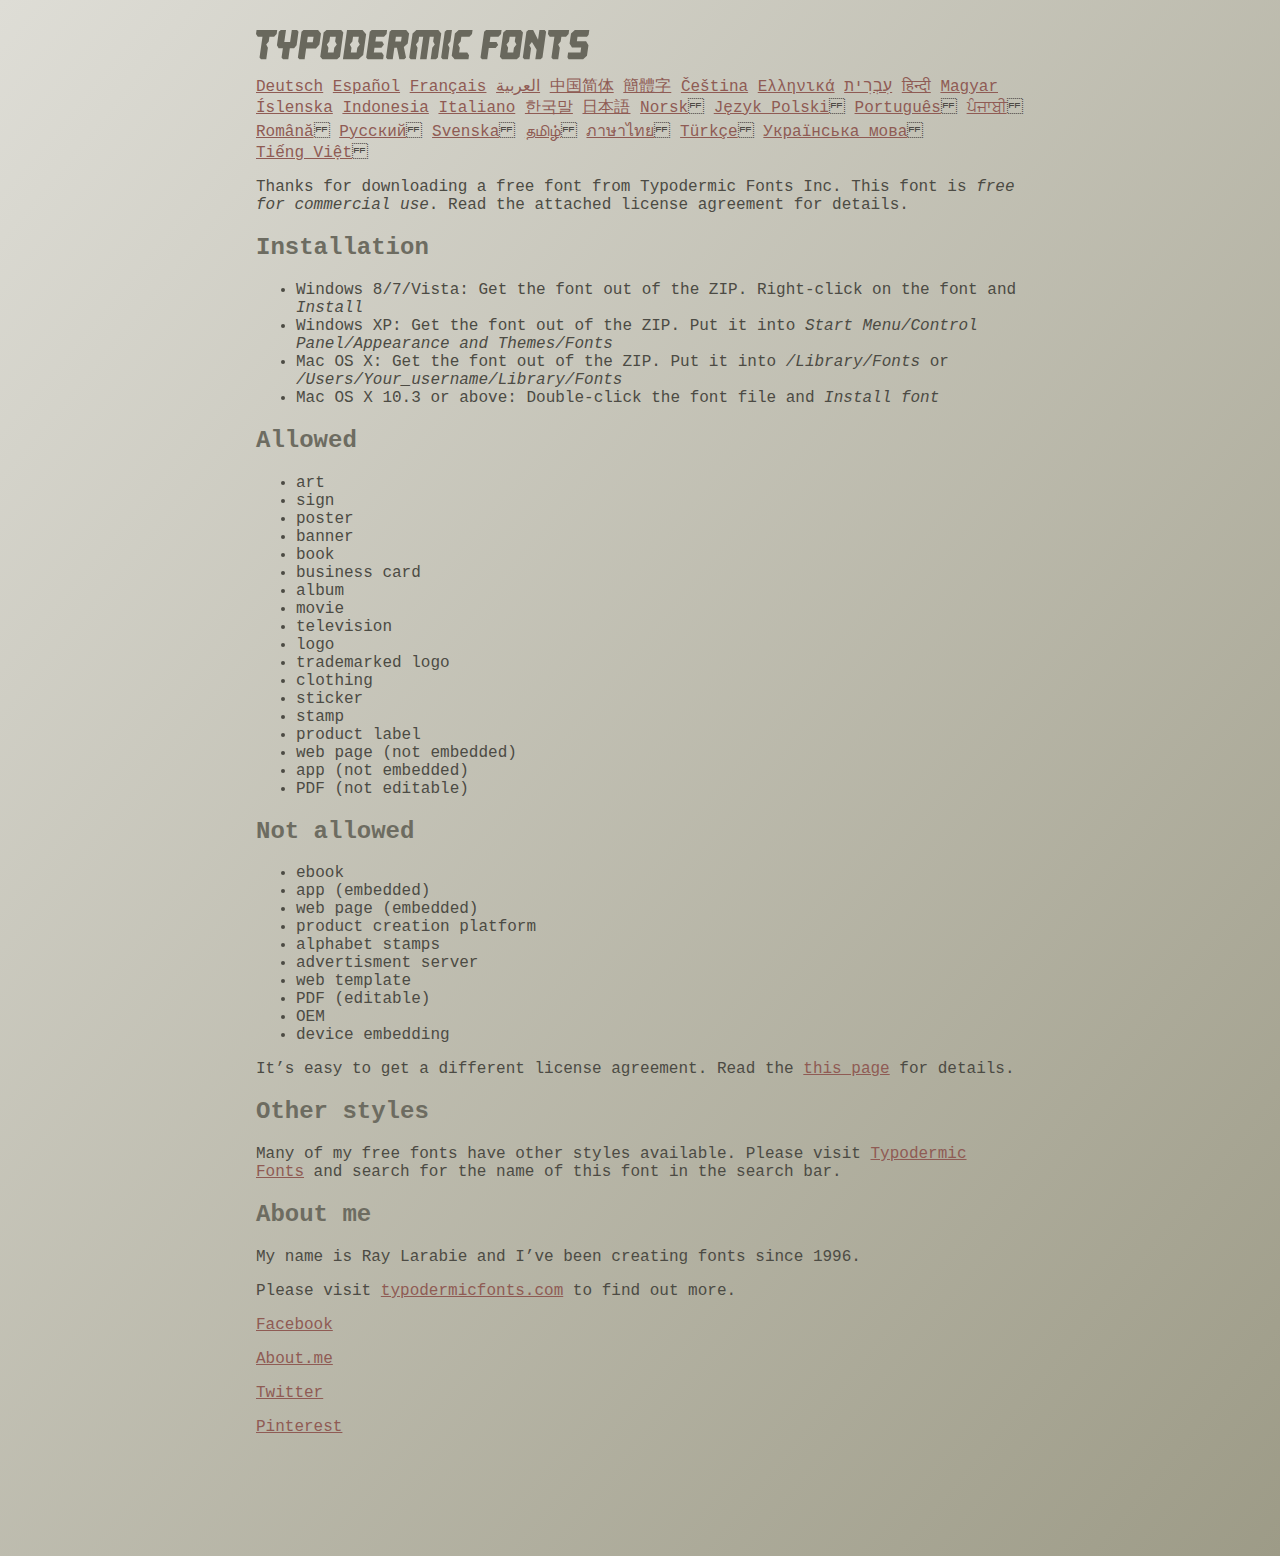
<file: fonts/steelfish/read-this.html>
<head>
<meta http-equiv="Content-Type" content="text/html; charset=utf-8">
<title>Typodermic Fonts Inc. Freeware Font instructions 2014</title>
<style type="text/css">
body {
	margin:30px 20% 120px 20%;
	padding:0px;
	font-family:Consolas, Courier, sans-serif;
	color:#4c4b44;
	background-color:#c2c1b3;

/* IE10 Consumer Preview */ 
background-image: -ms-linear-gradient(top left, #DEDDD6 0%, #9D9B87 100%);

/* Mozilla Firefox */ 
background-image: -moz-linear-gradient(top left, #DEDDD6 0%, #9D9B87 100%);

/* Opera */ 
background-image: -o-linear-gradient(top left, #DEDDD6 0%, #9D9B87 100%);

/* Webkit (Safari/Chrome 10) */ 
background-image: -webkit-gradient(linear, left top, right bottom, color-stop(0, #DEDDD6), color-stop(1, #9D9B87));

/* Webkit (Chrome 11+) */ 
background-image: -webkit-linear-gradient(top left, #DEDDD6 0%, #9D9B87 100%);

/* W3C Markup, IE10 Release Preview */ 
background-image: linear-gradient(to bottom right, #DEDDD6 0%, #9D9B87 100%);

	}
h2 {color:#6d6c61;}
a {color:#8f5b54;}
a:hover {color:#ffffff; background-color:#9a998c;}
</style>
</head>

<body>

<svg width="350px" height="30px">
	<path fill="#69685D" d="M0,4.006L0.554,0h20.674l-0.553,4.006l-2.559,2.772h-4.688l-0.682,4.816l-2.515,3.026l1.663,3.07
		l-1.62,11.594H4.987l-1.448-1.79l2.94-20.716H1.791L0,4.006z"/>
	<path fill="#69685D" d="M35.8,0h5.285l1.408,1.791l-1.876,13.343l-2.515,3.111h-4.264l-1.534,11.04h-5.286l-1.449-1.79l1.322-9.25
		h-4.263l-1.705-3.111l1.875-13.343L24.76,0h5.242l-1.706,12.064h5.799L35.8,0z"/>
	<path fill="#69685D" d="M62.09,0l2.899,3.453L63.412,14.58l-3.496,3.962h-9.805l-1.491,10.742h-5.244l-1.493-1.79l3.625-25.704
		L47.469,0H62.09z M50.965,12.362h5.797l0.81-5.583h-5.799L50.965,12.362z"/>
	<path fill="#69685D" d="M64.256,26.642l3.367-24.041L70.523,0h14.664l2.132,2.601l-3.368,24.041l-2.856,2.643H66.431L64.256,26.642
		z M73.335,11.595l-2.514,3.026l1.663,3.07l-0.683,4.816H77.6l0.68-4.816l2.516-3.07l-1.663-3.026l0.681-4.816h-5.796L73.335,11.595
		z"/>
	<path fill="#69685D" d="M86.926,29.285L91.017,0h15.518l3.581,4.307l-2.899,20.673l-4.774,4.305H86.926z M96.345,11.595
		l-2.515,3.026l1.664,3.07l-0.683,4.816h5.798l0.681-4.816l2.516-3.07l-1.663-3.026l0.681-4.816h-5.796L96.345,11.595z"/>
	<path fill="#69685D" d="M127.114,29.285h-15.473l-1.492-1.79l3.624-25.704L115.731,0h15.389l-0.554,4.006l-2.557,2.772h-7.971
		l-0.684,4.816h6.906l1.662,3.026l-2.515,3.111h-6.905l-0.683,4.775h8.057l1.791,2.771L127.114,29.285z"/>
	<path fill="#69685D" d="M150.21,0l2.898,3.453l-1.405,9.977l-3.881,3.452l2.217,10.613l-1.748,1.79h-4.944l-2.387-11.553h-2.6
		l-1.622,11.553h-5.241l-1.493-1.79l3.624-25.704L135.588,0H150.21z M145.691,6.779h-5.796l-0.683,4.816h5.799L145.691,6.779z"/>
	<path fill="#69685D" d="M159.92,29.285h-5.242l-1.492-1.79l3.41-24.042L160.432,0h21.911l2.897,3.453l-3.409,24.042l-1.876,1.79
		h-5.284l1.617-11.594l2.517-3.07l-1.662-3.026l0.681-4.816h-4.092l-3.154,22.506h-6.522l3.155-22.506h-4.134l-0.683,4.816
		l-2.515,3.026l1.663,3.07L159.92,29.285z"/>
	<path fill="#69685D" d="M191.879,29.285h-5.244l-1.492-1.79l3.624-25.704L190.728,0h5.242l-1.619,11.595l-2.516,3.026l1.663,3.07
		L191.879,29.285z"/>
	<path fill="#69685D" d="M213.018,25.279l-0.554,4.006h-13.854l-2.899-3.494l3.156-22.338L202.702,0h13.854l-0.555,4.006
		l-2.558,2.772h-8.1l-0.683,4.816l-2.515,3.026l1.663,3.07l-0.683,4.816h8.1L213.018,25.279z"/>
	<path fill="#69685D" d="M226.007,29.285l-1.492-1.79l3.624-25.704L230.1,0h15.473l-0.554,4.006l-2.557,2.772h-8.058l-0.724,5.115
		h6.818l1.664,3.07l-2.557,3.11h-6.82l-1.535,11.211H226.007z"/>
	<path fill="#69685D" d="M243.903,26.642l3.368-24.041L250.17,0h14.663l2.131,2.601l-3.367,24.041l-2.855,2.643h-14.664
		L243.903,26.642z M252.983,11.595l-2.516,3.026l1.662,3.07l-0.681,4.816h5.796l0.684-4.816l2.515-3.07l-1.664-3.026l0.684-4.816
		h-5.798L252.983,11.595z"/>
	<path fill="#69685D" d="M280.639,19.822l-4.731-7.758l-2.516,3.069l1.662,3.069l-1.533,11.082h-5.244l-1.493-1.79l3.626-25.704
		L272.37,0h4.773l4.902,9.677L283.41,0h5.285l1.407,1.791l-3.623,25.704l-1.877,1.79h-5.285L280.639,19.822z"/>
	<path fill="#69685D" d="M291.926,4.006L292.48,0h20.674l-0.554,4.006l-2.557,2.772h-4.691l-0.681,4.816l-2.516,3.026l1.664,3.07
		l-1.621,11.594h-5.285l-1.451-1.79l2.942-20.716h-4.689L291.926,4.006z"/>
	<path fill="#69685D" d="M325.168,17.478h-9.209l-2.387-3.923l1.45-10.102L318.857,0h14.452l-0.682,4.86l-1.621,1.918h-9.506
		l-0.64,4.561h9.208l2.388,3.878l-1.493,10.572l-3.836,3.494h-14.579l-1.107-1.917l0.682-4.86h12.362L325.168,17.478z"/>
</svg>

<br>

<p translate="no">

<a href="http://translate.google.com/translate?hl=en&sl=en&tl=de&u=http://typodermicfonts.com/wp-content/uploads/2014/02/read-this.html&sandbox=0&usg=ALkJrhivq6___mill12Uw6fPvMWyJxstkw">Deutsch</a>

<a href="http://translate.google.com/translate?hl=en&sl=en&tl=es&u=http://typodermicfonts.com/wp-content/uploads/2014/02/read-this.html&sandbox=0&usg=ALkJrhjAt3cpinDeMTX6Ro8UcZFqaE8K5Q">Español</a>

<a href="http://translate.google.com/translate?hl=en&sl=en&tl=fr&u=http://typodermicfonts.com/wp-content/uploads/2014/02/read-this.html&sandbox=0&usg=ALkJrhjObLPhFyyhwigF-dBoOZ3eXYdDsw">Français</a>

<a href="http://translate.google.com/translate?hl=en&sl=en&tl=ar&u=http://typodermicfonts.com/wp-content/uploads/2014/02/read-this.html&sandbox=0&usg=ALkJrhg2hs-st3zodt-AjmoeuPHfyJsTEg">العربية</a>

<a href="http://translate.google.com/translate?hl=en&sl=en&tl=zh-CN&u=http://typodermicfonts.com/wp-content/uploads/2014/02/read-this.html&sandbox=0&usg=ALkJrhiilVnjG1Ks0DN7UyRqbKExhxAT-Q">中国简体</a>

<a href="http://translate.google.com/translate?hl=en&sl=en&tl=zh-TW&u=http://typodermicfonts.com/wp-content/uploads/2014/02/read-this.html&sandbox=0&usg=ALkJrhiSCPRAYToARlHI4kxIK9eCIFKQhw">簡體字</a>

<a href="http://translate.google.com/translate?hl=en&sl=en&tl=cs&u=http://typodermicfonts.com/wp-content/uploads/2014/02/read-this.html&sandbox=0&usg=ALkJrhj3z2HOOmCXLT-ApYW2SCeBvTGvTA">Čeština</a>

<a href="http://translate.google.com/translate?hl=en&sl=en&tl=el&u=http://typodermicfonts.com/wp-content/uploads/2014/02/read-this.html&sandbox=0&usg=ALkJrhhoORG-43TvZ2NVrll3T0oyOZE0VA">Ελληνικά</a>

<a href="http://translate.google.com/translate?hl=en&sl=en&tl=iw&u=http://typodermicfonts.com/wp-content/uploads/2014/02/read-this.html&sandbox=0&usg=ALkJrhiP4kLXdDxVNuV6-9tHJ8Tbt-1xKw">עִבְרִית</a>

<a href="http://translate.google.com/translate?hl=en&sl=en&tl=hi&u=http://typodermicfonts.com/wp-content/uploads/2014/02/read-this.html&sandbox=0&usg=ALkJrhhJmUufReWrMTSaGKPPOqV7q5jpGQ">हिन्दी</a>

<a href="http://translate.google.com/translate?hl=en&sl=en&tl=hu&u=http://typodermicfonts.com/wp-content/uploads/2014/02/read-this.html&sandbox=0&usg=ALkJrhgfcL_UwP3jkr6Vvq35rkhETFuTug">Magyar</a>

<a href="http://translate.google.com/translate?hl=en&sl=en&tl=is&u=http://typodermicfonts.com/wp-content/uploads/2014/02/read-this.html&sandbox=0&usg=ALkJrhjpK9lELyRP50Vv3RNgqCJDb6d-GQ">Íslenska</a>

<a href="http://translate.google.com/translate?hl=en&sl=en&tl=id&u=http://typodermicfonts.com/wp-content/uploads/2014/02/read-this.html&sandbox=0&usg=ALkJrhiExV3gmyXBUVqcwNiGiUWQSRrgIQ">Indonesia</a>

<a href="http://translate.google.com/translate?hl=en&sl=en&tl=it&u=http://typodermicfonts.com/wp-content/uploads/2014/02/read-this.html&sandbox=0&usg=ALkJrhgMr2_uulaLYRSFz8C34rtcbN6XEg">Italiano</a>

<a href="http://translate.google.com/translate?hl=en&sl=en&tl=ko&u=http://typodermicfonts.com/wp-content/uploads/2014/02/read-this.html&sandbox=0&usg=ALkJrhhl_nNXiOMIiBERq879UXH1XYfZGw">한국말</a>

<a href="http://translate.google.com/translate?hl=en&ie=UTF8&prev=_t&sl=en&tl=ja&u=http://typodermicfonts.com/wp-content/uploads/2014/02/read-this.html&sandbox=0&usg=ALkJrhi2FvSFgSUub72-Sq2moIRAosCiLA">日本語</a>

<a href="http://translate.google.com/translate?hl=en&sl=en&tl=no&u=http://typodermicfonts.com/wp-content/uploads/2014/02/read-this.html&sandbox=0&usg=ALkJrhhnf9AGd5hfxwA04e1w-tfYPha1ww">Norsk</a>
<a href="http://translate.google.com/translate?hl=en&sl=en&tl=pl&u=http://typodermicfonts.com/wp-content/uploads/2014/02/read-this.html&sandbox=0&usg=ALkJrhjZTe5eJRrZffLe0zgqEHPrMb8pOQ">Język&nbsp;Polski</a>
<a href="http://translate.google.com/translate?hl=en&sl=en&tl=pt-BR&u=http://typodermicfonts.com/wp-content/uploads/2014/02/read-this.html&sandbox=0&usg=ALkJrhg-zp3i6AcZCv02ONjZ5YvkcCFDBw">Português</a>
<a href="http://translate.google.com/translate?hl=en&sl=en&tl=pa&u=http://typodermicfonts.com/wp-content/uploads/2014/02/read-this.html&sandbox=0&usg=ALkJrhhPEMoYvW59_DJT7y6fxgG2IMh23A">ਪੰਜਾਬੀ</a>
<a href="http://translate.google.com/translate?hl=en&sl=en&tl=ro&u=http://typodermicfonts.com/wp-content/uploads/2014/02/read-this.html&sandbox=0&usg=ALkJrhgD0R8zxuQQh-YmFpQTJdvjhAYm2A">Română</a>
<a href="http://translate.google.com/translate?hl=en&sl=en&tl=ru&u=http://typodermicfonts.com/wp-content/uploads/2014/02/read-this.html&sandbox=0&usg=ALkJrhgI6c7Pd-FCcipT4xc2NPTefj5JJg">Русский</a>
<a href="http://translate.google.com/translate?hl=en&sl=en&tl=sv&u=http://typodermicfonts.com/wp-content/uploads/2014/02/read-this.html&sandbox=0&usg=ALkJrhhA8gW_-rjCbZQ5TK46zFMB3_StEQ">Svenska</a>
<a href="http://translate.google.com/translate?hl=en&sl=en&tl=ta&u=http://typodermicfonts.com/wp-content/uploads/2014/02/read-this.html&sandbox=0&usg=ALkJrhiwxxCEPzu3pHBXP-fbTZaOzYqe3g">தமிழ்</a>
<a href="http://translate.google.com/translate?hl=en&sl=en&tl=th&u=http://typodermicfonts.com/wp-content/uploads/2014/02/read-this.html&sandbox=0&usg=ALkJrhjP1N1DRUB1M81k5mi5KnRtt5C2-Q">ภาษาไทย</a>
<a href="http://translate.google.com/translate?hl=en&sl=en&tl=tr&u=http://typodermicfonts.com/wp-content/uploads/2014/02/read-this.html&sandbox=0&usg=ALkJrhiTYbD039OWznCcGyQnMy89_v-1gA">Türkçe</a>
<a href="http://translate.google.com/translate?hl=en&sl=en&tl=uk&u=http%3A%2F%2Ftypodermicfonts.com%2Fwp-content%2Fuploads%2F2014%2F02%2Fread-this.html">Українська&nbsp;мова</a>
<a href="http://translate.google.com/translate?hl=en&sl=en&tl=vi&u=http://typodermicfonts.com/wp-content/uploads/2014/02/read-this.html&sandbox=0&usg=ALkJrhirTQPOLCZognLpxOvJQT_158y07A">Tiếng&nbsp;Việt</a>
</p>


<p>Thanks for downloading a free font from <span translate="no">Typodermic Fonts Inc.</span> This font is <em>free for commercial use</em>. Read the attached license agreement for details.</p>


<h2>Installation</h2>

<ul>
<li>Windows 8/7/Vista: Get the font out of the ZIP. Right-click on the font and <em>Install</em>
<li>Windows XP: Get the font out of the ZIP. Put it into <cite translate="no">Start Menu/Control Panel/Appearance and Themes/Fonts</cite>
<li>Mac OS X: Get the font out of the ZIP. Put it into <cite translate="no">/Library/Fonts</cite> or <cite translate="no">/Users/Your_username/Library/Fonts</cite>
<li>Mac OS X 10.3 or above: Double-click the font file and <em>Install font</em>
</ul>


<h2>Allowed</h2>

<ul>
<li>art
<li>sign
<li>poster
<li>banner
<li>book
<li>business card
<li>album
<li>movie
<li>television
<li>logo
<li>trademarked logo
<li>clothing
<li>sticker
<li>stamp
<li>product label
<li>web page (not embedded)
<li>app (not embedded)
<li>PDF (not editable)
</ul>

<h2>Not allowed</h2>

<ul>
<li>ebook
<li>app (embedded)
<li>web page (embedded)
<li>product creation platform
<li>alphabet stamps
<li>advertisment server
<li>web template
<li>PDF (editable)
<li>OEM
<li>device embedding
</ul>

<p>It&rsquo;s easy to get a different license agreement. Read the <a href="http://typodermicfonts.com/custom/">this page</a> for details.</p>

<h2>Other styles</h2>

<p>Many of my free fonts have other styles available. Please visit <a href="http://typodermicfonts.com">Typodermic Fonts</a> and search for the name of this font in the search bar.</p>


<h2>About me</h2>

<p>My name is <span translate="no">Ray Larabie</span> and I&rsquo;ve been creating fonts since 1996.</p>

<p>Please visit <a href="http://typodermicfonts.com">typodermicfonts.com</a> to find out more.</p>

<p translate="no"><a href="https://www.facebook.com/pages/Typodermic-Fonts/7153899975">Facebook</a></p>
<p translate="no"><a href="http://about.me/raylarabie/#">About.me</a></p>
<p translate="no"><p><a href="https://twitter.com/typodermic">Twitter</a></p>
<p translate="no"><p><a href="http://www.pinterest.com/plywood747/">Pinterest</a></p>

</body>
</file>
